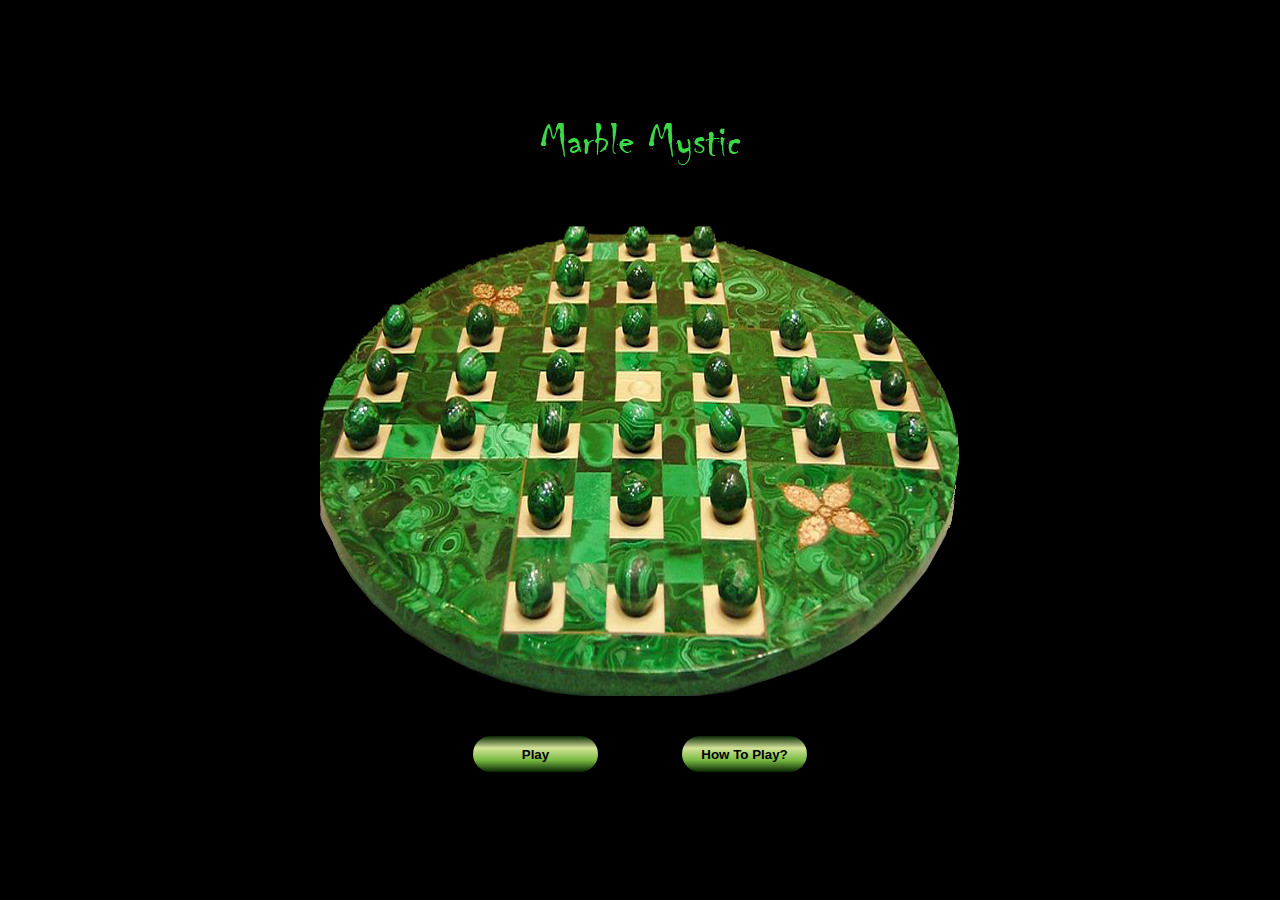
<file: index.html>
<!DOCTYPE html>
<html>
<head>
	<title>Marble Mystic</title>
	<meta charset="UTF-8">
	<link rel="stylesheet" type="text/css" href="css/style.css">
</head>
<body>
	<div id="wrapper">
		<img src="images/logo.png" alt="Logo" />
		<div id="gameStats">
			<div class="buttonBg">Marbles Remaining:<br/><span id="remMarble">31</span></div>
			<div class="buttonBg">Time<br/><span id="time">00:00:00</span></div>
		</div>
		<div id="gameInfo">
			<p>
				<span>How to Play?</span><br>Aim is to clear the board by jumping over the marbles with other marbles. The 'jumped' over marbles will be removed. The jumps can be vertical or horizontal. You win when you remove all but the last marbles.<br>
				<img src="images/demo.png" alt="Demo Image"/><br>Possible jumps are shown when clicked on a marble, click on to make a move!<br>Yes you can! Go ahead! Give it a try!<br/>
				<input type="button" value="OK" id="gameInfoOkBtn"/>
			</p>
		</div>
		<div id="gameArea">
			<div id="topCover"><img src="images/game-cover.png" alt="Top Cover"></div>
			<div id="board">
				<div id='0'></div>
				<div id='1'></div>
				<div class="giveBg" id='2'><img src="images/marble.png" alt="marble"/></div>
				<div class="giveBg" id='3'><img src="images/marble.png" alt="marble"/></div>
				<div class="giveBg" id='4'><img src="images/marble.png" alt="marble"/></div>
				<div id='5'></div>
				<div id='6'></div>
				<div id='10'></div>
				<div id='11'></div>
				<div class="giveBg" id='12'><img src="images/marble.png" alt="marble"/></div>
				<div class="giveBg" id='13'><img src="images/marble.png" alt="marble"/></div>
				<div class="giveBg" id='14'><img src="images/marble.png" alt="marble"/></div>
				<div id='15'></div>
				<div id='16'></div>
				<div class="giveBg" id='20'><img src="images/marble.png" alt="marble"/></div>
				<div class="giveBg" id='21'><img src="images/marble.png" alt="marble"/></div>
				<div class="giveBg" id='22'><img src="images/marble.png" alt="marble"/></div>
				<div class="giveBg" id='23'><img src="images/marble.png" alt="marble"/></div>
				<div class="giveBg" id='24'><img src="images/marble.png" alt="marble"/></div>
				<div class="giveBg" id='25'><img src="images/marble.png" alt="marble"/></div>
				<div class="giveBg" id='26'><img src="images/marble.png" alt="marble"/></div>
				<div class="giveBg" id='30'><img src="images/marble.png" alt="marble"/></div>
				<div class="giveBg" id='31'><img src="images/marble.png" alt="marble"/></div>
				<div class="giveBg" id='32'><img src="images/marble.png" alt="marble"/></div>
				<div class="giveBg" id='33'></div>
				<div class="giveBg" id='34'><img src="images/marble.png" alt="marble"/></div>
				<div class="giveBg" id='35'><img src="images/marble.png" alt="marble"/></div>
				<div class="giveBg" id='36'><img src="images/marble.png" alt="marble"/></div>
				<div class="giveBg" id='40'><img src="images/marble.png" alt="marble"/></div>
				<div class="giveBg" id='41'><img src="images/marble.png" alt="marble"/></div>
				<div class="giveBg" id='42'><img src="images/marble.png" alt="marble"/></div>
				<div class="giveBg" id='43'><img src="images/marble.png" alt="marble"/></div>
				<div class="giveBg" id='44'><img src="images/marble.png" alt="marble"/></div>
				<div class="giveBg" id='45'><img src="images/marble.png" alt="marble"/></div>
				<div class="giveBg" id='46'><img src="images/marble.png" alt="marble"/></div>
				<div id='50'></div>
				<div id='51'></div>
				<div class="giveBg" id='52'><img src="images/marble.png" alt="marble"/></div>
				<div class="giveBg" id='53'><img src="images/marble.png" alt="marble"/></div>
				<div class="giveBg" id='54'><img src="images/marble.png" alt="marble"/></div>
				<div id='55'></div>
				<div id='56'></div>
				<div id='60'></div>
				<div id='61'></div>
				<div class="giveBg" id='62'><img src="images/marble.png" alt="marble"/></div>
				<div class="giveBg" id='63'><img src="images/marble.png" alt="marble"/></div>
				<div class="giveBg" id='64'><img src="images/marble.png" alt="marble"/></div>
				<div id='65'></div>
				<div id='66'></div>
				<div style="clear:both;width:0px;height:0px;"></div>
			</div>
			<div style="clear:both"></div>
		</div>
		<div id="gameControls">
			<input type="button" id="playBtn" value="Play" class="buttonBg">
			<input type="button" id="undoBtn" value="Undo" class="buttonBg" style="display:none">
			<input type="button" id="resetBtn" value="Reset" class="buttonBg" style="display:none">
			<input type="button" id="howToBtn" value="How To Play?" class="buttonBg">
		</div>
		<div id="overlay"></div>
		<div id="modal"><p id="modalText"></p><button class="btn buttonBg" id="onModalOkBtn">Ok</button></div>
	</div>
	<script type="text/javascript" src="js/script.js"></script>
</body>
</html>
</file>
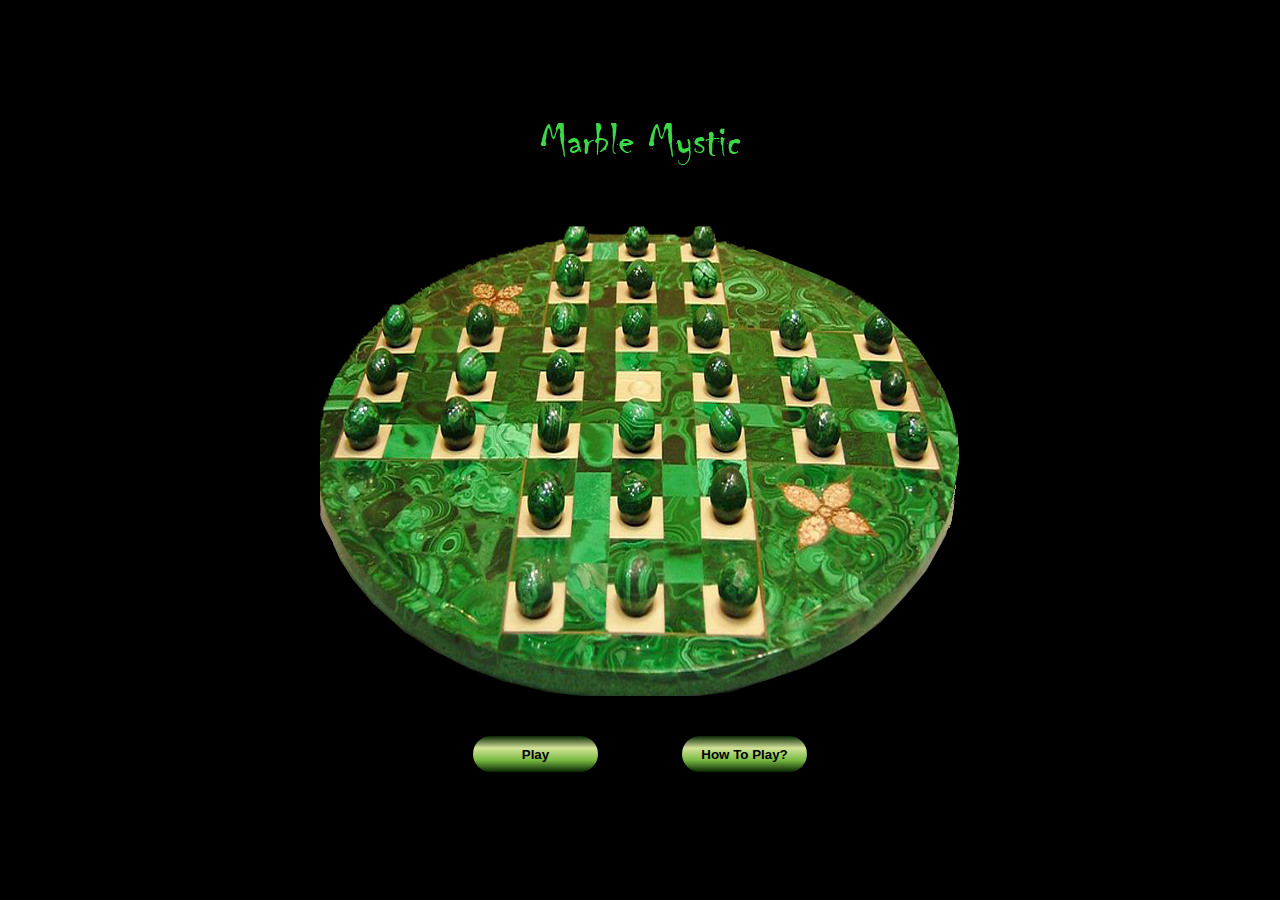
<file: Marble Mystic.html>
<!DOCTYPE html>
<html>
<head>
	<title>Marble Mystic</title>
	<meta charset="UTF-8">
	<link rel="stylesheet" type="text/css" href="css/style.css">
</head>
<body>
	<div id="wrapper">
		<img src="images/logo.png" alt="Logo" />
		<div id="gameStats">
			<div class="buttonBg">Marbles Remaining:<br/><span id="remMarble">31</span></div>
			<div class="buttonBg">Time<br/><span id="time">00:00:00</span></div>
		</div>
		<div id="gameInfo">
			<p>
				<span>How to Play?</span><br>Aim is to clear the board by jumping over the marbles with other marbles. The 'jumped' over marbles will be removed. The jumps can be vertical or horizontal. You win when you remove all but the last marbles.<br>
				<img src="images/demo.png" alt="Demo Image"/><br>Possible jumps are shown when clicked on a marble, click on to make a move!<br>Yes you can! Go ahead! Give it a try!<br/>
				<input type="button" value="OK" id="gameInfoOkBtn"/>
			</p>
		</div>
		<div id="gameArea">
			<div id="topCover"><img src="images/game-cover.png" alt="Top Cover"></div>
			<div id="board">
				<div id='0'></div>
				<div id='1'></div>
				<div class="giveBg" id='2'><img src="images/marble.png" alt="marble"/></div>
				<div class="giveBg" id='3'><img src="images/marble.png" alt="marble"/></div>
				<div class="giveBg" id='4'><img src="images/marble.png" alt="marble"/></div>
				<div id='5'></div>
				<div id='6'></div>
				<div id='10'></div>
				<div id='11'></div>
				<div class="giveBg" id='12'><img src="images/marble.png" alt="marble"/></div>
				<div class="giveBg" id='13'><img src="images/marble.png" alt="marble"/></div>
				<div class="giveBg" id='14'><img src="images/marble.png" alt="marble"/></div>
				<div id='15'></div>
				<div id='16'></div>
				<div class="giveBg" id='20'><img src="images/marble.png" alt="marble"/></div>
				<div class="giveBg" id='21'><img src="images/marble.png" alt="marble"/></div>
				<div class="giveBg" id='22'><img src="images/marble.png" alt="marble"/></div>
				<div class="giveBg" id='23'><img src="images/marble.png" alt="marble"/></div>
				<div class="giveBg" id='24'><img src="images/marble.png" alt="marble"/></div>
				<div class="giveBg" id='25'><img src="images/marble.png" alt="marble"/></div>
				<div class="giveBg" id='26'><img src="images/marble.png" alt="marble"/></div>
				<div class="giveBg" id='30'><img src="images/marble.png" alt="marble"/></div>
				<div class="giveBg" id='31'><img src="images/marble.png" alt="marble"/></div>
				<div class="giveBg" id='32'><img src="images/marble.png" alt="marble"/></div>
				<div class="giveBg" id='33'></div>
				<div class="giveBg" id='34'><img src="images/marble.png" alt="marble"/></div>
				<div class="giveBg" id='35'><img src="images/marble.png" alt="marble"/></div>
				<div class="giveBg" id='36'><img src="images/marble.png" alt="marble"/></div>
				<div class="giveBg" id='40'><img src="images/marble.png" alt="marble"/></div>
				<div class="giveBg" id='41'><img src="images/marble.png" alt="marble"/></div>
				<div class="giveBg" id='42'><img src="images/marble.png" alt="marble"/></div>
				<div class="giveBg" id='43'><img src="images/marble.png" alt="marble"/></div>
				<div class="giveBg" id='44'><img src="images/marble.png" alt="marble"/></div>
				<div class="giveBg" id='45'><img src="images/marble.png" alt="marble"/></div>
				<div class="giveBg" id='46'><img src="images/marble.png" alt="marble"/></div>
				<div id='50'></div>
				<div id='51'></div>
				<div class="giveBg" id='52'><img src="images/marble.png" alt="marble"/></div>
				<div class="giveBg" id='53'><img src="images/marble.png" alt="marble"/></div>
				<div class="giveBg" id='54'><img src="images/marble.png" alt="marble"/></div>
				<div id='55'></div>
				<div id='56'></div>
				<div id='60'></div>
				<div id='61'></div>
				<div class="giveBg" id='62'><img src="images/marble.png" alt="marble"/></div>
				<div class="giveBg" id='63'><img src="images/marble.png" alt="marble"/></div>
				<div class="giveBg" id='64'><img src="images/marble.png" alt="marble"/></div>
				<div id='65'></div>
				<div id='66'></div>
				<div style="clear:both;width:0px;height:0px;"></div>
			</div>
			<div style="clear:both"></div>
		</div>
		<div id="gameControls">
			<input type="button" id="playBtn" value="Play" class="buttonBg">
			<input type="button" id="undoBtn" value="Undo" class="buttonBg" style="display:none">
			<input type="button" id="resetBtn" value="Reset" class="buttonBg" style="display:none">
			<input type="button" id="howToBtn" value="How To Play?" class="buttonBg">
		</div>
		<div id="overlay"></div>
		<div id="modal"><p id="modalText"></p><button class="btn buttonBg" id="onModalOkBtn">Ok</button></div>
	</div>
	<script type="text/javascript" src="js/script.js"></script>
</body>
</html>
</file>
<file: css/style.css>
body{
	background:#000;
}
#wrapper{
	width:800px;
	margin: 0px auto;
	text-align: center;
}
#wrapper>img{
	padding-top: 5px;
}
.header>h1{
	font-family: chiller;
	font-size: 48px;
	color: lightgreen;
}
#gameStats{
	text-align: center;
	visibility: hidden;
}
.buttonBg{
	-moz-border-radius: 25px;
	-webkit-border-radius: 25px;
	-o-border-radius: 25px;
	-ms-border-radius: 25px;
	border-radius: 25px;
	filter: progid:DXImageTransform.Microsoft.gradient( startColorstr='#D5E499', endColorstr='#7ABB43',GradientType=0 );
	background: white;
	background: -webkit-linear-gradient(#082603,#D5E499,#7ABB43,#082603);
	background: -o-linear-gradient(#082603,#D5E499,#7ABB43,#082603);
	background: -moz-linear-gradient(#082603,#D5E499,#7ABB43,#082603);
	background: linear-gradient(#082603,#D5E499,#7ABB43,#082603);
}
#gameStats>div{
	width: 164px;
	height: 42px;
	margin: 0px 110px;
	padding-top: 5px;
	font-size: 16px;
	font-weight: bold;
	display: inline-block;
}
#gameStats>div>span{
	font-size: 24px;
	color: #bb0000;
}
#gameArea{
	margin: 9px 0px;
}
#gameInfo{
	width: 380px;
    height: 290px;
    padding:10px;
    background-color: #392e28;
    opacity:0.8;
    z-index: 2;
    position: absolute;
    left: 200px;
    top: 60px;
    display: none;
}
#gameInfo>p{
    font-size: 20px;
    color: white;
}
#gameInfo>p>span{
	color: red;
	font-size: 24px;
}
#topCover{
	padding-bottom: 17px;
}
#board{
	width: 490px;
	margin: 0 auto;
	display: none;
}
#board>div{
	width:70px;
	height:70px;
	float: left;
}
#board>div>img{
	padding-top: 10px;
	cursor: pointer;
}
#board>div.giveBg{
	background: url(../images/holder.png);
	background-repeat: no-repeat; 
	text-align: center;
}
.btn{
	border: none;
	font-weight: bold;
	outline: 0;
	cursor: pointer;
}
#gameControls>input{
	width:125px;
	height:36px;
	margin: 10px 40px;
	border: none;
	font-weight: bold;
	outline: 0;
	cursor: pointer;
}
#overlay{
	background: black;
	opacity: 0.5;
	filter: alpha(opacity=50);
	width: 100%;
	min-height: 100%;
	position: absolute;
	top: 0;
	left: 0;
	overflow: hidden;
	z-index: 1;
	display: none;
}
#modal{
	padding: 5px;
	position: absolute;
	color: white;
	font-weight: bold;
	font-size: 24px;
	z-index: 2;
	text-align: center;
	width: 450px;
	display: none;
}
#modal>button{
	margin: 10px 0px;
	width: 88px;
	height: 25px;
}
</file>
